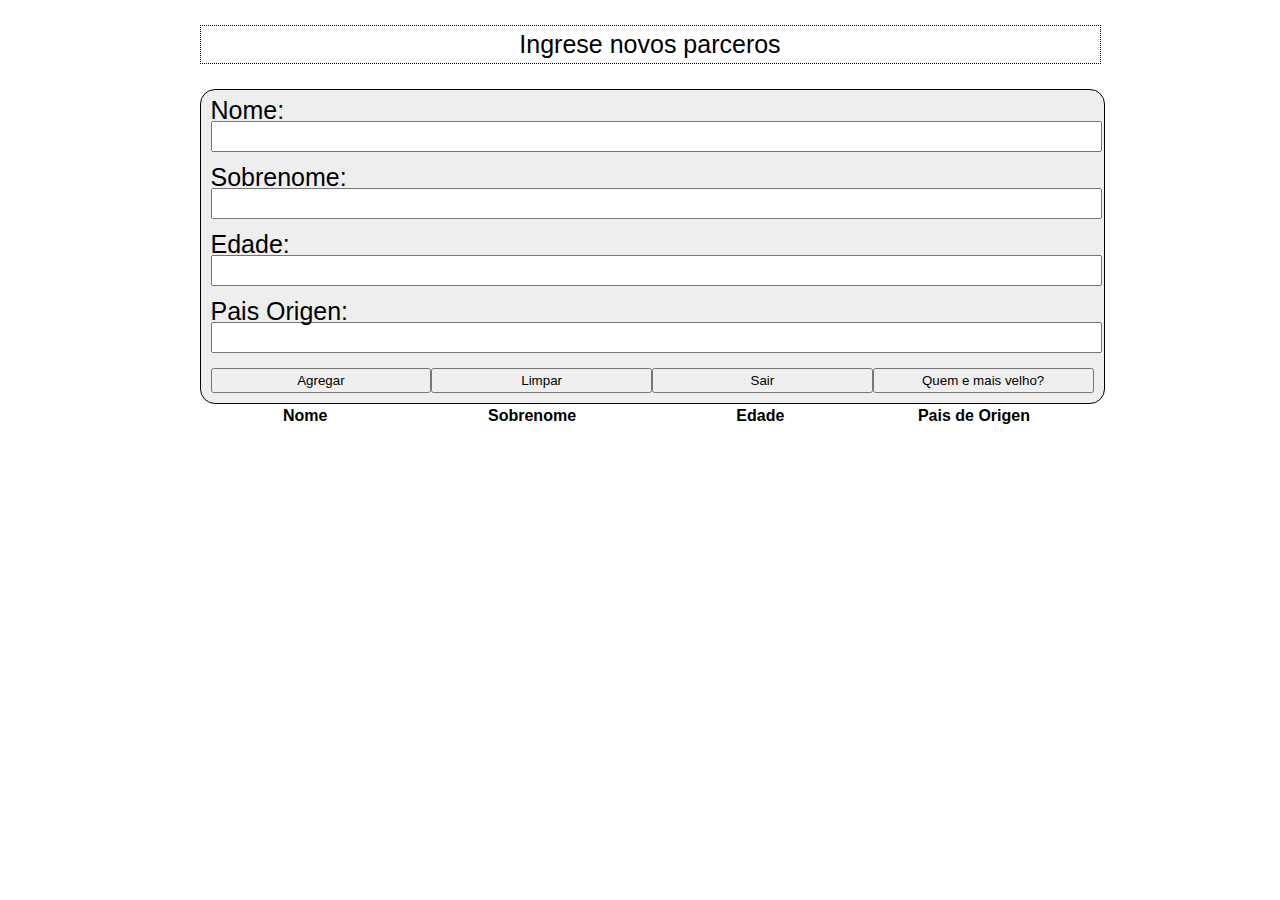
<file: index.html>
<!doctype html>
<html lang="pt-br">
	<head>
		<title>Intervenções HTML</title>
		<meta chaset="utf-8"/>
  		<link rel="stylesheet" href="efectos.css">
	</head>
	<body>
	<div id="main">	
		<div>
		<p class="centrado">Ingrese novos parceros</p>
		<form id="parceForm" class="formulario">
			<label>Nome:</label>
            <input class="espaco quebra" id="nome" type="text" name="f_username"
              	   maxlength="15" size="20">
            <label>Sobrenome:</label>
            <input class="espaco quebra" id="sobrenome" type="text" name="f_username"
              	   maxlength="15" size="20">
            <label>Edade:</label>
            <input class="espaco quebra" id="edade" type="text" name="f_username"
              	   maxlength="15" size="20">
            <label>Pais Origen:</label>
            <input class="espaco quebra" id="nacionalidade" type="text" name="f_username"
              	   maxlength="15" size="20">  	   
        	<div id="dv_btns">
				<input type="button" value="Agregar" onclick="capturar();"/>				 
				<input type="reset" name="f_btn_limpar" value="Limpar">
				<input type="button" value="Sair" onclick="javascript:cerrar();"/>
				<input type="button" value="Quem e mais velho?" onclick="javascript:enviaycerrar();"/>
			</div>
		</form>
		</div>
		<div>
			<table class="table" id="tabla">
				<thead>
					<tr>
						<th>Nome</th>
						<th>Sobrenome</th>
						<th>Edade</th>
						<th>Pais de Origen</th>
					</tr>
				</thead>
				<tbody class="centrado">
			</table>
		</div>
	</div>				
		<script>
			class Persona{
				constructor(nome,sobrenome,edade,nacionalidade){
						this.nome=nome;
						this.sobrenome=sobrenome;
						this.edade=edade;
						this.nacionalidade=nacionalidade;
				}

			}
			var edademaior = 0;
			var i = 0;
			var baseDatos= [];
			function capturar() {	
				var nomeCapturar = document.getElementById('nome').value;
				var sobrenomeCapturar = document.getElementById('sobrenome').value;
				var edadeCapturar = document.getElementById('edade').value;
				var nacionalidadeCapturar = document.getElementById('nacionalidade').value;
				novoItem = new Persona(nomeCapturar,sobrenomeCapturar,edadeCapturar,nacionalidadeCapturar);	
				agregar(novoItem) 
			}
			function agregar(registro){	
				baseDatos.push(registro);   
				document.getElementById("tabla").innerHTML +=
				'<tr id="registro_'+i+'" class="centrado"><td>'+registro.nome+'</td><td>'
				+registro.sobrenome+'</td><td>'+registro.edade+'</td><td>'
				+registro.nacionalidade+'</td></tr>'
				i = Number(i + 1);					
				if (novoItem.edade > edademaior) {
					edademaior = Number(novoItem.edade);
  				}
				document.getElementById("parceForm").reset(); 
			}
			function enviaycerrar() {
					for(i=0;baseDatos.length>i;i++){
							
						if (edademaior == baseDatos[i].edade){
						
							document.getElementById('registro_'+i).className = 'parpadea';
						}
						else {
							document.getElementById('registro_'+i).className = 'centrado';
						}		
					}
			}			
			function cerrar() {			
						window.close(); 
			}							
		
		</script>
	</body>
</html>
</file>
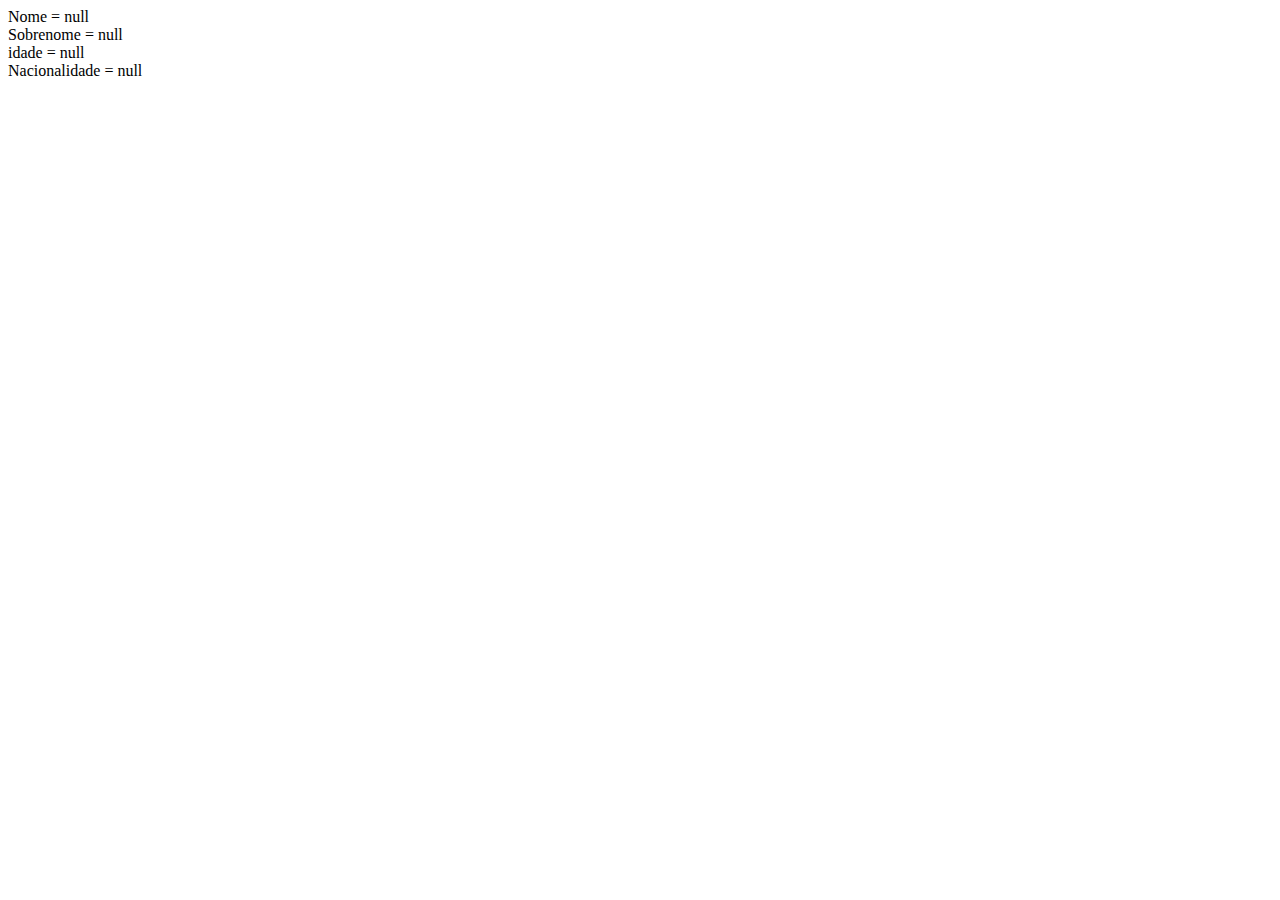
<file: captura.html>
<!doctype html>
<html lang="pt-br">
	<head>
		<title>captura de dados</title>
		<meta chaset="utf-8"/>
	</head>

		<script>		
			var textos = ['Nome', 'Sobrenome', 'idade', 'Nacionalidade']
			var captura = new Array(textos.length);
			var cont=0;
			function CapturaDatos() {
				while(cont<textos.length)  {
					captura [cont] = prompt(textos[cont]);
					document.write(textos[cont],  " = ",  captura[cont], "<br>" ); 
					cont++;
				}
			}
			CapturaDatos();	
		</script>
	
</html>
</file>
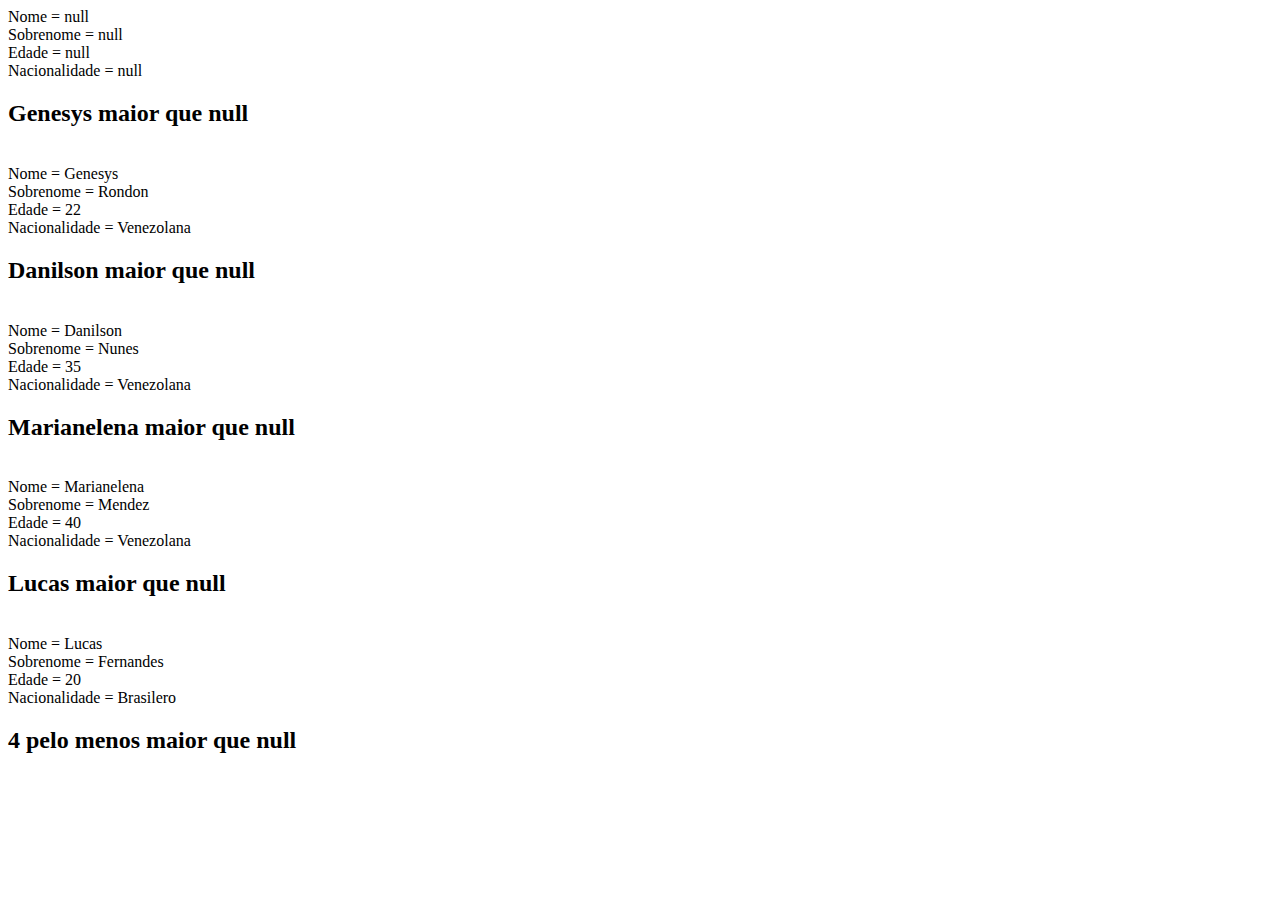
<file: compara.html>
<!doctype html>
<html lang="pt-br">
	<head>
		<title>compara dados</title>
		<meta chaset="utf-8"/>
	</head>
		<script>
			
			var personas = [
				["Genesys", "Rondon", 22, "Venezolana"],
				["Danilson", "Nunes", 35, "Venezolana" ],
				["Marianelena", "Mendez", 40, "Venezolana"],
				["Lucas", "Fernandes", 20, "Brasilero"]
			];	
			var textos = ['Nome', 'Sobrenome', 'Edade', 'Nacionalidade']
			var captura = new Array(textos.length);
			var registro
			var cont=0;
			function CapturaDatos() {
				while(cont<textos.length)  {
					captura [cont] = prompt(textos[cont]);
					document.write(textos[cont], " = ", captura[cont]+"<br>")
					cont++;
				}
			}
			CapturaDatos();
			var maiores = 0;
			
			for(var i = 0; i < personas.length; i++) {
				if (personas[i][2] > captura [2]) { 
					maiores = maiores + 1;
					document.write("<h2>" + personas[i][0], " maior que ", captura[0] + "</h2>");
				}
				document.write("<br>");
				for(var j = 0; j < personas[i].length; j++) {
					document.write(textos[j], " = ", personas[i][j]+"<br>");		
				}
			}
				if (maiores > 0) {
					document.write("<h2>" + maiores, " pelo menos maior que " + captura[0] + "</h2>");
				}
				else {
					document.write("<h2>" + captura[0], " é o maior" + "</h2>");
				}	
		</script>
</html>
</file>
<file: efectos.css>
*{width:883px;
  font-family: 'Montserrat', sans-serif;
}
#main{
	
			width: 500px; 	
			height: 100%;
  			margin-left: auto;
  			margin-right: auto;
  
}
h1 {
			color:#ffb300;		
			font-size:89px;
			font-weight: 900;
			line-Height: 79px;
	}
h2 {
			color:#ffb300;		
			font-weight: 900;
	}

.txt {	
	 		font-size:21px;	
			font-weight: 500;
			line-height:21px;
	}
.text {
			font-size:28px;
			font-family:helvetica;
			font-weight:bold;
			color:#71d90b;
			text-transform:uppercase;
	  }
.parpadea {

			text-align:center;
    		border:1px dotted #000;
    		padding:8px;
    		color:#bb997d;
			font-size:25px;
			font-weight: 500;
			line-height:21px;
			text-transform:uppercase;

		animation-name: parpadeo;
		animation-duration: 1s;
		animation-timing-function: linear;
		animation-iteration-count: infinite;
	  
		-webkit-animation-name:parpadeo;
		-webkit-animation-duration: 1s;
		-webkit-animation-timing-function: linear;
		-webkit-animation-iteration-count: infinite;
	  }	

	  @-moz-keyframes parpadeo{  
		0% { opacity: 1.0; }
		50% { opacity: 0.0; }
		100% { opacity: 1.0; }
	  }
	  
	  @-webkit-keyframes parpadeo {  
		0% { opacity: 1.0; }
		50% { opacity: 0.0; }
		 100% { opacity: 1.0; }
	  }
	  
	  @keyframes parpadeo {  
		0% { opacity: 1.0; }
		 50% { opacity: 0.0; }
		100% { opacity: 1.0; }
	  }

.centrado{	
			text-align:center;
			border:1px dotted #000;
			padding:8px;
			color:#000000;
			font-size:25px;
			font-weight: 500;
			line-height:21px;
	}	
.final{	
			text-align:center;
    		border:1px dotted #000;
    		padding:8px;
    		color:#bb997d;
			font-size:25px;
			font-weight: 500;
			line-height:21px;
			text-transform:uppercase;
    	}
.alerta{	
			
    		color:#40724f;
    		
		}
p 	{		
			color:#000000;
			font-size:21px;
			font-weight: 500;
			line-height:21px;
	}
.txt {		
			font-size:21px;	
			font-weight: 500;
	 		line-height:21px;
	 }

.formulario {	
			color:#000000;
			font-size:25px;
			font-weight: 500;
			line-height:21px;
			}
input	{	
			display: block;
		}


form input {  
  			height: 25px;    
  		   }

.quebra{
            display: block;
        }

.espaco{
            margin-bottom: 15px;
        }
.espaco_t{
            margin-bottom: 15px;
         }
 form  {
            border: 1px solid #000;
            padding: 10px;
            border-radius: 15px;
            background-color: #eee;
       }
#dv_btns{     
			display: flex;
        }
		/* 	sequência de programas modelo para captura, comparação e manipulação de dados */
</file>
